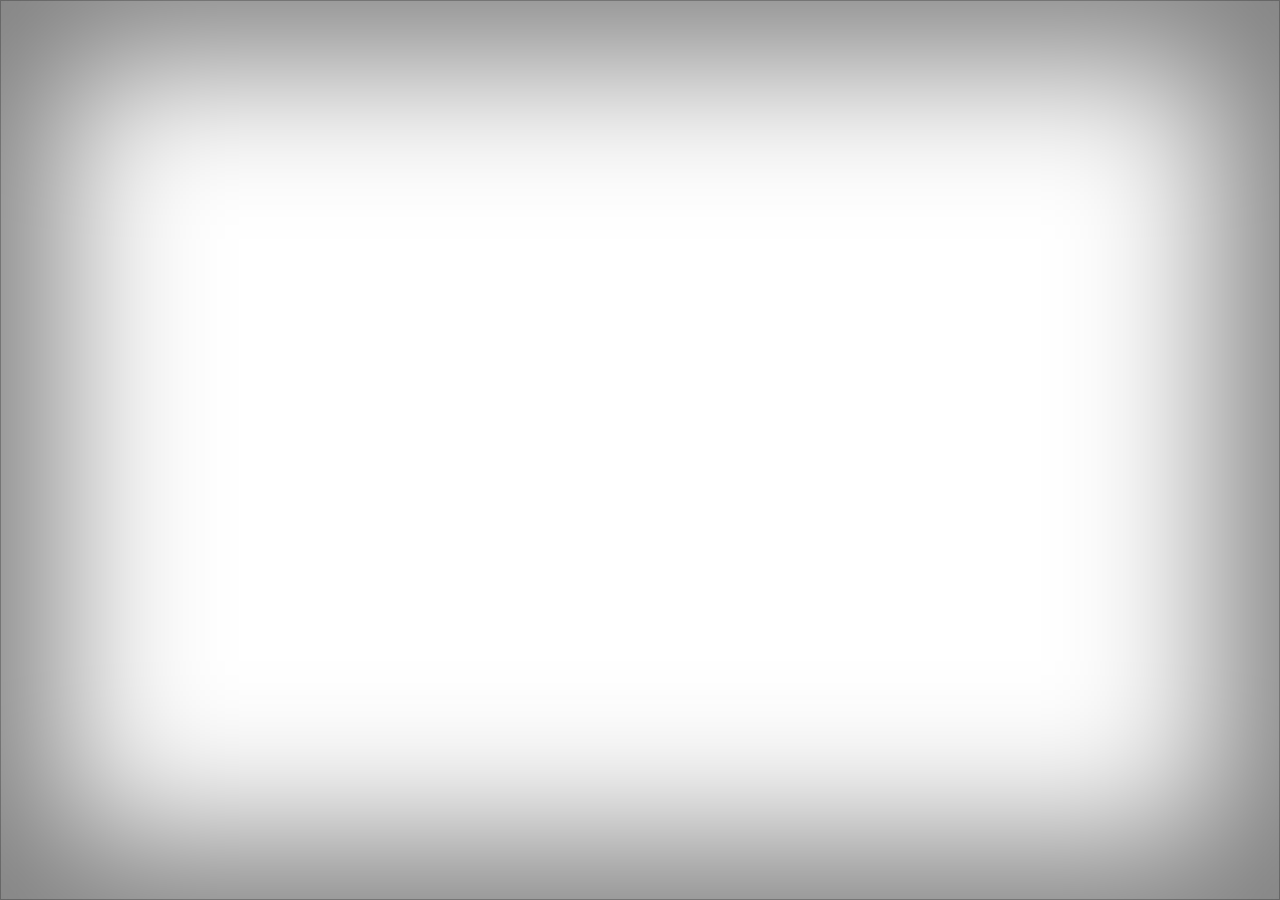
<file: startpage.html>
<!DOCTYPE html>
<html>
<head>
	<link rel="icon" type="image/png" href="img/icon.png">
	<link rel="stylesheet" href="css/fonts.css">
	<link rel="stylesheet" href="css/ink.css">
	<link rel="stylesheet" href="css/startpage.css">
</head>

<body>
<!--	<div id="background-wrapper">-->
<!--		<img id="background-img"></img>-->
		<div id="background-img-vig">
			<img id="background-img"/>
		</div>
		<div id="background-blank"></div>
		<div id="wrapper-categories"></div>
<!--	</div>-->
</body>

<script src="libjs/color-thief.js"></script>
<script src="js/colors.js"></script>
<script src="js/ink.js"></script>
<script src="js/xhr.js"></script>
<script src="js/startpage.js"></script>
</html>
</file>
<file: css/fonts.css>
@font-face {
	font-family: "Fira Sans";
	src: url(../fonts/FiraSans-Regular.ttf);
}
@font-face {
	font-family: "Fira Sans Medium";
	src: url(../fonts/FiraSans-Medium.ttf);
}
@font-face {
	font-family: "Fira Sans Light";
	src: url(../fonts/FiraSans-Light.ttf);
}
@font-face {
	font-family: "Fira Extra Condensed";
	src: url(../fonts/FiraSansExtraCondensed-Regular.ttf);
}
@font-face {
	font-family: "Fira Mono";
	src: url(../fonts/FiraMono-Regular.ttf);
}
@font-face {
	font-family: "Fira Mono Medium";
	src: url(../fonts/FiraMono-Medium.ttf);
}
</file>
<file: css/ink.css>
.ink-wrapper {
	position: absolute;
	top: 0;
	right: 0;
	bottom: 0;
	left: 0;
	overflow: hidden;
	opacity: 0.2;
	transition: opacity 600ms;
	pointer-events: none;
}

.ink {
	border-radius: 50%;
	position: absolute;
	transform: scale(0);
	transition: transform 600ms;
}
</file>
<file: css/startpage.css>
html, body {
	margin: 0;
	padding: 0;
	height: 100%;
}

#background-blank {
	width: 100%;
	height: 100%;
	position: fixed;
	background-color: var(--bg-color);
	transition: opacity 200ms;
}

#background-img-vig {
	width: 100%;
	height: 100%;
	position: fixed;
}

#background-img-vig:after {
	content: "";
	position: absolute;
	top: 0;
	right: 0;
	bottom: 0;
	left: 0;
	box-shadow: inset 0px 0px 150px 60px rgba(0,0,0,0.5);
}

#background-img {
	width: 100%;
	height: 100%;
	position: fixed;
	object-fit: cover;
}

#wrapper-categories {
	padding-top: 10%;
	display: flex;
	align-items: baseline;
	justify-content: center;
	flex-flow: row wrap;
	align-content: center;
}
.category {
	display: inline-block;
	margin: 30px;
	width: 150px;
	background-color: var(--bg-color);
	z-index: 1;
}

.category * {
	display: block;
	text-align: center;
	white-space: nowrap;
	background-color: var(--fg-faded-color);
	user-select: none;
}

.category-title {
	position: relative;
	font-weight: 500;
	font-size: 14px;
	line-height: 44px;
	padding: 0 16px;
	border-radius: 3px;
	transition: box-shadow 300ms;
	box-shadow: 0px 2px 3px 1px rgba(0, 0, 0, 0.1);
	overflow: hidden;
	z-index: 1;
	color: var(--bg-color);
	transform: scale(1.01);
}

.category:hover .category-title {
	box-shadow: 0px 2px 6px 2px rgba(0, 0, 0, 0.1);
}

.category-title:after {
	content: "";
	position: absolute;
	top: 0;
	right: 0;
	bottom: 0;
	left: 0;
	background-color: var(--bg-color);
	opacity: 0;
	transition: opacity 400ms;
}

.category:hover .category-title:after {
	opacity: 0.1;
}

.category-link {
	position: relative;
	font-weight: 200;
	font-size: 13px;
	line-height: 36px;
	text-decoration: none;
	color: var(--fg-color);
	overflow: hidden;
}

.category-link:after {
	content: "";
	position: absolute;
	top: 0;
	right: 0;
	bottom: 0;
	left: 0;
	background-color: var(--fg-color);
	opacity: 0;
	transition: opacity 200ms;
}

.category-link:hover:after {
	opacity: 0.05;
}
</file>
